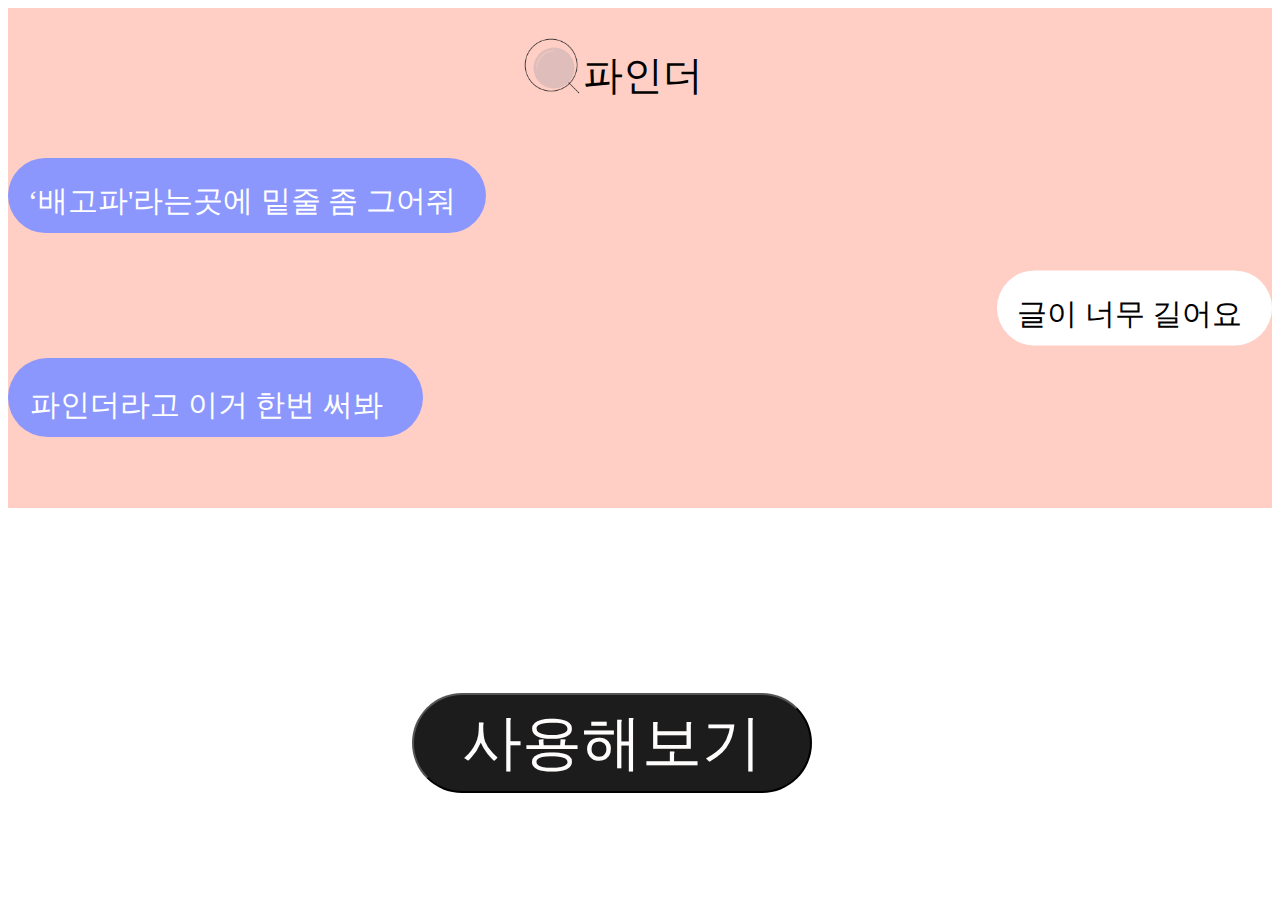
<file: index.html>
<!DOCTYPE html>
<html lang="ko">
<head>
    <meta charset="UTF-8">
    <meta name="viewport" content="width=device-width, initial-scale=1.0">
    <title>파인더</title>
    <link rel="stylesheet" href="fristpage.css">
</head>
<body>
    <div class="box1">
        <img style="top: 5%; position: absolute; right: 54%; width: 70px; height: 70px;" src="find.png"> <p class="finder">파인더</p>
        
        <div class="textbox1">
            <p class="text1">‘배고파'라는곳에 밑줄 좀 그어줘</p>
        </div>
        <div class="textbox2">
            <p class="text2">글이 너무 길어요</p>
        </div>
        <div class="textbox3">
            <p class="text1">파인더라고 이거 한번 써봐</p>
        </div>
    </div>
    <br>
    <br>
    <input type="button" value="사용해보기" class="button" onclick="location.href='login.html'">
</body>
</html>
</file>
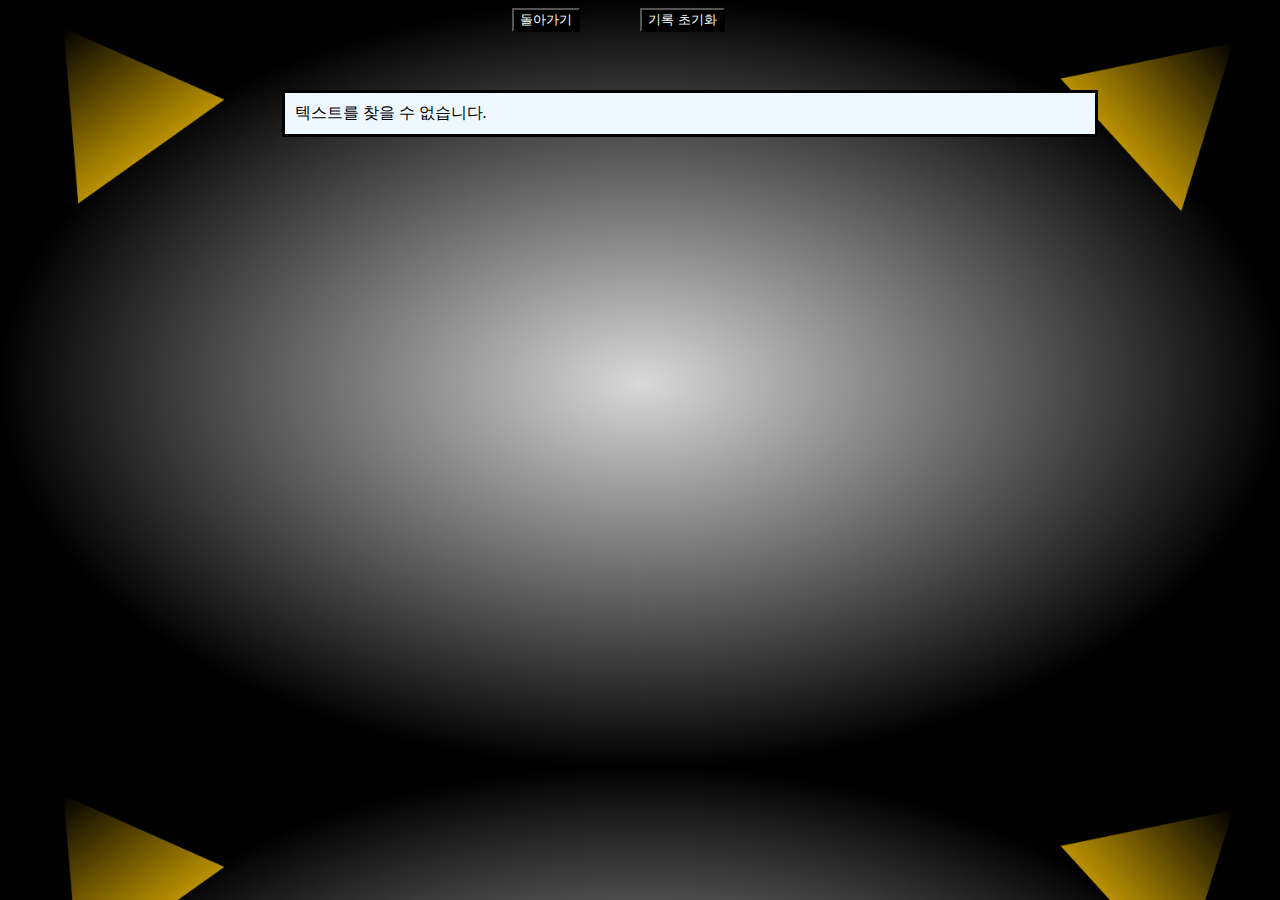
<file: log.html>
<!DOCTYPE html>
<html lang="en">
<head>
    <meta charset="UTF-8">
    <meta name="viewport" content="width=device-width, initial-scale=1.0">
    <title>기록</title>
    <link rel="stylesheet" href="log.css">
</head>
<body>
    <button onclick="location.href='textfind.html'"  style="position: absolute; left: 40%; color: white; background-color: black;" class="button">돌아가기</button>
    <button onclick="clearHistory()" style="position: absolute; left: 50%; color: white; background-color: black; " class="button">기록 초기화</button>
    <section style="left: 22%; position: absolute; top: 10%;">
        <div id="outputtext" style="color: black; background-color: aliceblue;  width: 790px;white-space: pre-wrap; padding: 10px;border: 3px solid #000;position: absolute;left: 3%;"></div>
        </section>

    <script src="log.js" defer></script>
</body>
</html>
</file>
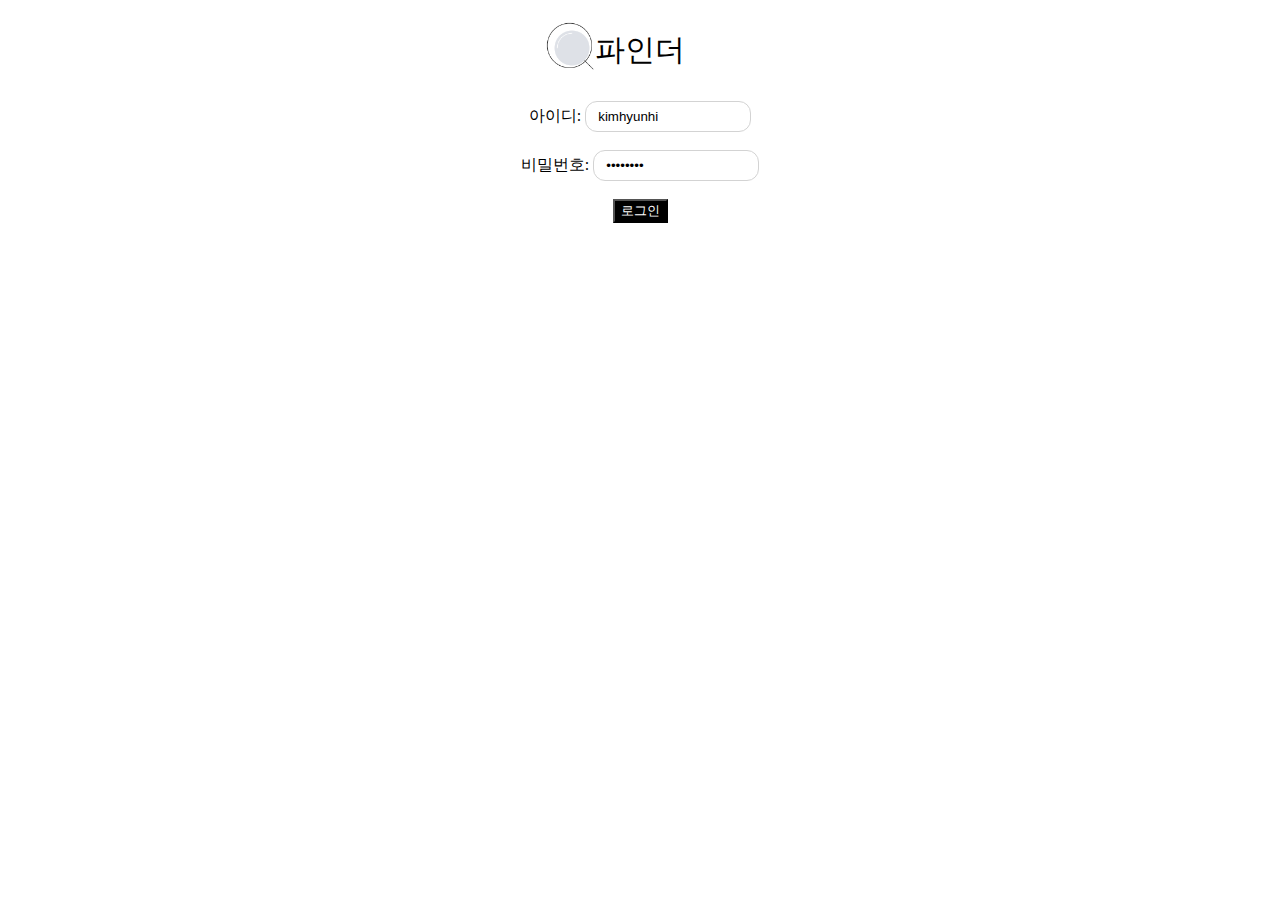
<file: login.html>
<!DOCTYPE html>
<html lang="en">
<head>
    <meta charset="UTF-8">
    <meta name="viewport" content="width=device-width, initial-scale=1.0">
    <title>로그인</title>
    <style>
        .input {
  width: 50%;
  max-width: 140px;
  height: 5px;
  padding: 12px;
  border-radius: 12px;
  border: 1.5px solid lightgrey;
  outline: none;
  transition: all 0.3s cubic-bezier(0.19, 1, 0.22, 1);
  box-shadow: 0px 0px 20px -18px;
}
    </style>
</head>
<body>
    
    <img style="top: 2%; position: absolute; right: 53%; width: 60px; height: 60px;" src="find.png"> 
    <p style="text-align: center; font-size: 30px;">파인더</p>
    <form onsubmit="event.preventDefault(); login();" style="text-align: center">
        <label for="id">아이디:</label>
        <input class="input" type="text" id="id" name="id" placeholder="아이디를 입력해주세요.." value="kimhyunhi" required><br><br>
        <label for="password">비밀번호:</label>
        <input class="input" type="password" id="password" name="password" placeholder="비밀번호를 입력해주세요.." value="bssm1234" required><br><br>
        <input type="submit" value="로그인" style="color: white; background-color: black;">
    </form>
    <script src="login.js"></script>
</body>
</html>
</file>
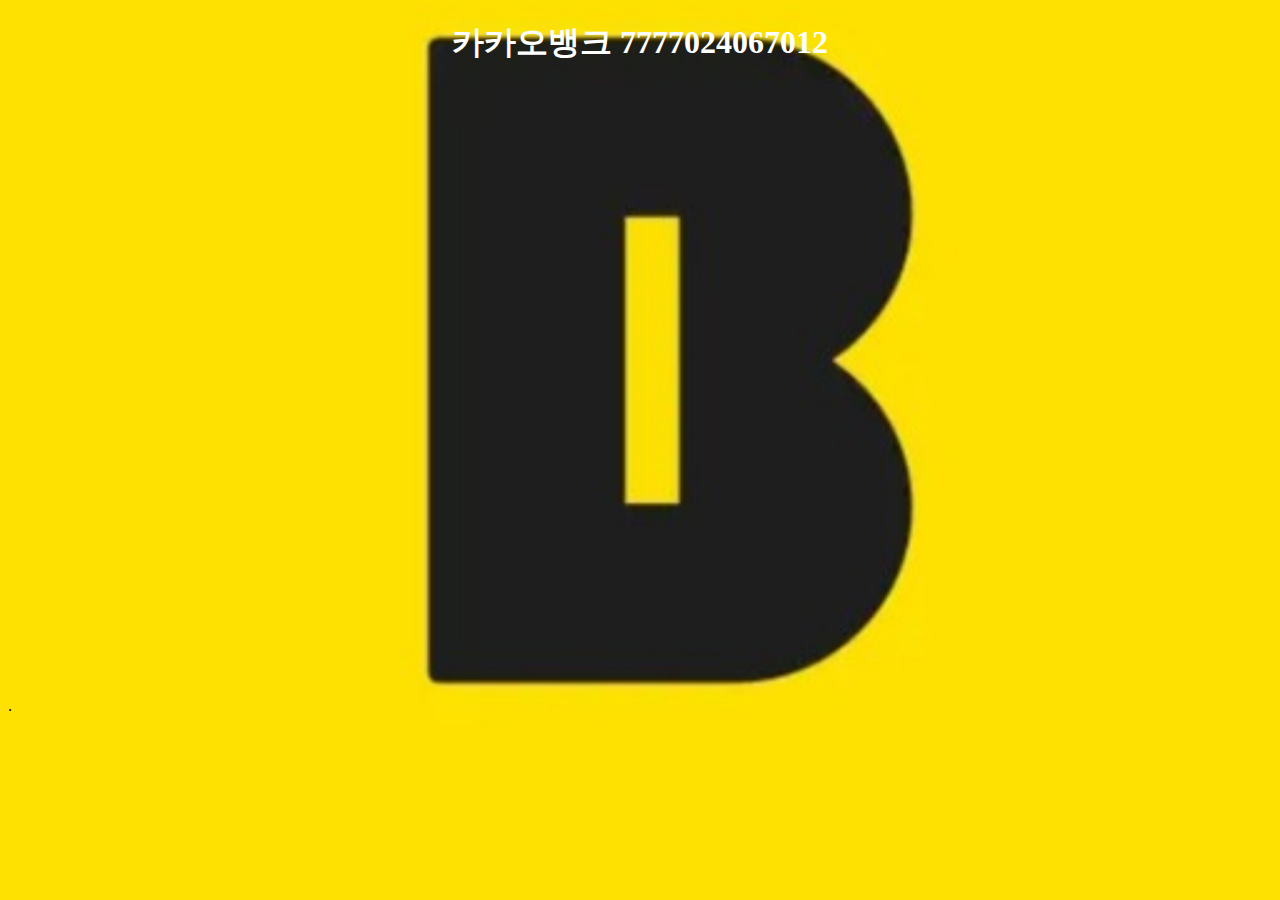
<file: money.html>
<!DOCTYPE html>
<html lang="en">
<head>
    <meta charset="UTF-8">
    <meta name="viewport" content="width=device-width, initial-scale=1.0">
    <title>카카오뱅크</title>
    <style>
        body{
            background: url(kakaobank.jpeg) no-repeat center;
            background-size: cover;
        }
    </style>
</head>
<body>
    <h1 style="text-align: center; color: white;">카카오뱅크 7777024067012</h1>
    <br>
    <br>
    <br>
    <br>
    <br>
    <br>
    <br>
    <br>
    <br>
    <br>
    <br>
    <br>
    <br>
    <br>
    <br>
    <br>
    <br>
    <br>
    <br>
    <br>
    <br>
    <br>
    <br>
    <br>
    <br>
    <br>
    <br>
    <br>
    <br>
    <br>
    <br>
    <br>
    <br>
    <p>.</p>
</body>
</html>
</file>
<file: fristpage.css>
.box1{
    width:auto;
    height: 500px;
    flex-shrink: 0;
    background: #FFCFC5;
    position: relative; /* 부모 컨테이너를 상대적으로 위치 */
}
body{
    width: auto;
    height: auto;
}
.textbox1{
    display: inline-flex;
    padding: 10px 30px 0px 20px;
    align-items: center;
    border-radius: 80px;
    position: absolute;
    top: 30%;
    background: #8C97FD;
}
.text1{
    color: #FFF;
    font-family: "Nosifer Caps";
    font-size: 30px;
    font-style: normal;
    font-weight: 500;
    line-height: 5px;
}
.textbox2{
    display: inline-flex;
    padding: 10px 30px 0px 20px;
    justify-content: center;
    align-items: center;
    border-radius: 80px;
    background: #FFF;
    position: absolute; /* 부모 컨테이너를 기준으로 절대 위치 */
    right: 0; /* 오른쪽으로 정렬 */
    top: 60%; /* 수직 가운데 정렬 */
    transform: translateY(-50%); /* 요소를 수직으로 가운데에 배치 */
}
.text2{
    color: #000;
    font-family: "Nosifer Caps";
    font-size: 30px;
    font-style: normal;
    font-weight: 500;
    line-height: 5px;
}
.finder{
    color: #000;
    font-family: "Nosifer Caps";
    font-size: 40px;
    font-style: normal;
    font-weight: 500px;
    line-height: normal;   
    position: absolute;
    text-align: center;
    top: 0%;
    right: 45%;
}
.textbox3{
    display: inline-flex;
    padding: 14px 40px 0px 22px;
    align-items: center;
    border-radius: 80px;
    position: absolute;
    top: 70%;
    background: #8C97FD;
}
.button{
    width: 400px;
    height: 100px;
    flex-shrink: 0;
    border-radius: 50px;
    background: rgba(0, 0, 0, 0.89);
    align-items: center;
    position: absolute;
    right: 36.6%;
}
input{
    color: #FFFCFC;
    font-family: "Nosifer Caps";
    font-size: 60px;
    font-style: normal;
    font-weight: 400;
    line-height: normal;
    position: absolute;
    text-align: center;
    right: 40%;
    top: 77%;
}
</file>
<file: log.css>
.highlight {
    text-decoration: underline;
    background-color: yellow;
}
body{
    background-image: url('logbackground.png');
    background-size: cover;
}
</file>
